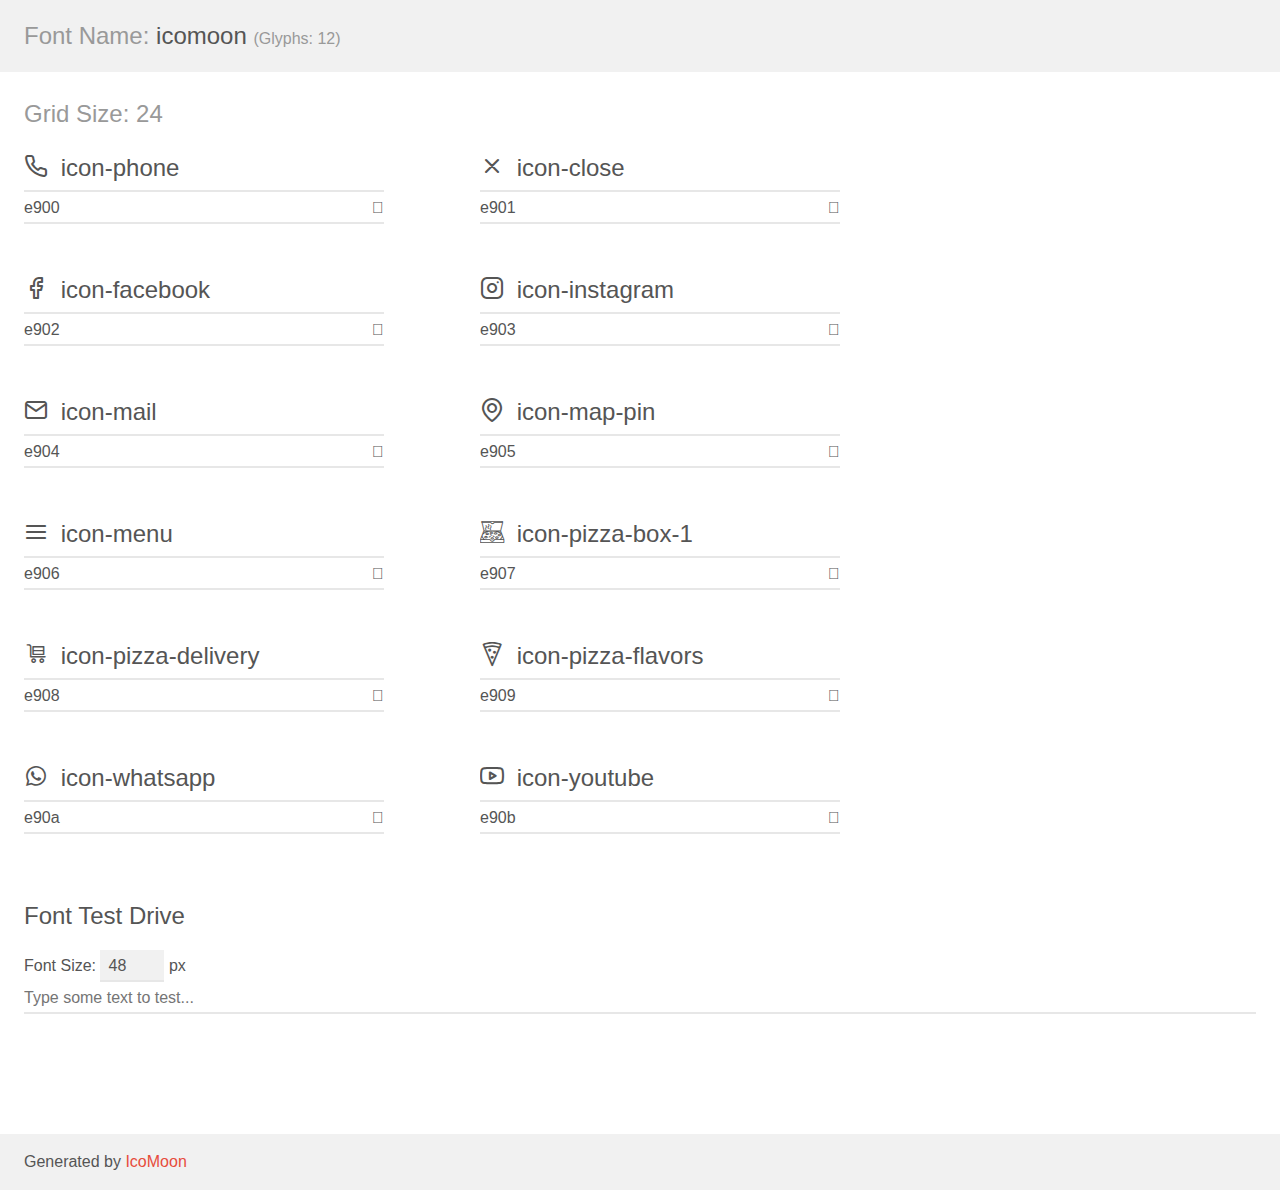
<file: assets/demo.html>
<!doctype html>
<html>
<head>
    <meta charset="utf-8">
    <title>IcoMoon Demo</title>
    <meta name="description" content="An Icon Font Generated By IcoMoon.io">
    <meta name="viewport" content="width=device-width, initial-scale=1">
    <link rel="stylesheet" href="demo-files/demo.css">
    <link rel="stylesheet" href="style.css"></head>
<body>
    <div class="bgc1 clearfix">
        <h1 class="mhmm mvm"><span class="fgc1">Font Name:</span> icomoon <small class="fgc1">(Glyphs:&nbsp;12)</small></h1>
    </div>
    <div class="clearfix mhl ptl">
        <h1 class="mvm mtn fgc1">Grid Size: 24</h1>
        <div class="glyph fs1">
            <div class="clearfix bshadow0 pbs">
                <span class="icon-phone"></span>
                <span class="mls"> icon-phone</span>
            </div>
            <fieldset class="fs0 size1of1 clearfix hidden-false">
                <input type="text" readonly value="e900" class="unit size1of2" />
                <input type="text" maxlength="1" readonly value="&#xe900;" class="unitRight size1of2 talign-right" />
            </fieldset>
            <div class="fs0 bshadow0 clearfix hidden-true">
                <span class="unit pvs fgc1">liga: </span>
                <input type="text" readonly value="" class="liga unitRight" />
            </div>
        </div>
        <div class="glyph fs1">
            <div class="clearfix bshadow0 pbs">
                <span class="icon-close"></span>
                <span class="mls"> icon-close</span>
            </div>
            <fieldset class="fs0 size1of1 clearfix hidden-false">
                <input type="text" readonly value="e901" class="unit size1of2" />
                <input type="text" maxlength="1" readonly value="&#xe901;" class="unitRight size1of2 talign-right" />
            </fieldset>
            <div class="fs0 bshadow0 clearfix hidden-true">
                <span class="unit pvs fgc1">liga: </span>
                <input type="text" readonly value="" class="liga unitRight" />
            </div>
        </div>
        <div class="glyph fs1">
            <div class="clearfix bshadow0 pbs">
                <span class="icon-facebook"></span>
                <span class="mls"> icon-facebook</span>
            </div>
            <fieldset class="fs0 size1of1 clearfix hidden-false">
                <input type="text" readonly value="e902" class="unit size1of2" />
                <input type="text" maxlength="1" readonly value="&#xe902;" class="unitRight size1of2 talign-right" />
            </fieldset>
            <div class="fs0 bshadow0 clearfix hidden-true">
                <span class="unit pvs fgc1">liga: </span>
                <input type="text" readonly value="" class="liga unitRight" />
            </div>
        </div>
        <div class="glyph fs1">
            <div class="clearfix bshadow0 pbs">
                <span class="icon-instagram"></span>
                <span class="mls"> icon-instagram</span>
            </div>
            <fieldset class="fs0 size1of1 clearfix hidden-false">
                <input type="text" readonly value="e903" class="unit size1of2" />
                <input type="text" maxlength="1" readonly value="&#xe903;" class="unitRight size1of2 talign-right" />
            </fieldset>
            <div class="fs0 bshadow0 clearfix hidden-true">
                <span class="unit pvs fgc1">liga: </span>
                <input type="text" readonly value="" class="liga unitRight" />
            </div>
        </div>
        <div class="glyph fs1">
            <div class="clearfix bshadow0 pbs">
                <span class="icon-mail"></span>
                <span class="mls"> icon-mail</span>
            </div>
            <fieldset class="fs0 size1of1 clearfix hidden-false">
                <input type="text" readonly value="e904" class="unit size1of2" />
                <input type="text" maxlength="1" readonly value="&#xe904;" class="unitRight size1of2 talign-right" />
            </fieldset>
            <div class="fs0 bshadow0 clearfix hidden-true">
                <span class="unit pvs fgc1">liga: </span>
                <input type="text" readonly value="" class="liga unitRight" />
            </div>
        </div>
        <div class="glyph fs1">
            <div class="clearfix bshadow0 pbs">
                <span class="icon-map-pin"></span>
                <span class="mls"> icon-map-pin</span>
            </div>
            <fieldset class="fs0 size1of1 clearfix hidden-false">
                <input type="text" readonly value="e905" class="unit size1of2" />
                <input type="text" maxlength="1" readonly value="&#xe905;" class="unitRight size1of2 talign-right" />
            </fieldset>
            <div class="fs0 bshadow0 clearfix hidden-true">
                <span class="unit pvs fgc1">liga: </span>
                <input type="text" readonly value="" class="liga unitRight" />
            </div>
        </div>
        <div class="glyph fs1">
            <div class="clearfix bshadow0 pbs">
                <span class="icon-menu"></span>
                <span class="mls"> icon-menu</span>
            </div>
            <fieldset class="fs0 size1of1 clearfix hidden-false">
                <input type="text" readonly value="e906" class="unit size1of2" />
                <input type="text" maxlength="1" readonly value="&#xe906;" class="unitRight size1of2 talign-right" />
            </fieldset>
            <div class="fs0 bshadow0 clearfix hidden-true">
                <span class="unit pvs fgc1">liga: </span>
                <input type="text" readonly value="" class="liga unitRight" />
            </div>
        </div>
        <div class="glyph fs1">
            <div class="clearfix bshadow0 pbs">
                <span class="icon-pizza-box-1"></span>
                <span class="mls"> icon-pizza-box-1</span>
            </div>
            <fieldset class="fs0 size1of1 clearfix hidden-false">
                <input type="text" readonly value="e907" class="unit size1of2" />
                <input type="text" maxlength="1" readonly value="&#xe907;" class="unitRight size1of2 talign-right" />
            </fieldset>
            <div class="fs0 bshadow0 clearfix hidden-true">
                <span class="unit pvs fgc1">liga: </span>
                <input type="text" readonly value="" class="liga unitRight" />
            </div>
        </div>
        <div class="glyph fs1">
            <div class="clearfix bshadow0 pbs">
                <span class="icon-pizza-delivery"></span>
                <span class="mls"> icon-pizza-delivery</span>
            </div>
            <fieldset class="fs0 size1of1 clearfix hidden-false">
                <input type="text" readonly value="e908" class="unit size1of2" />
                <input type="text" maxlength="1" readonly value="&#xe908;" class="unitRight size1of2 talign-right" />
            </fieldset>
            <div class="fs0 bshadow0 clearfix hidden-true">
                <span class="unit pvs fgc1">liga: </span>
                <input type="text" readonly value="" class="liga unitRight" />
            </div>
        </div>
        <div class="glyph fs1">
            <div class="clearfix bshadow0 pbs">
                <span class="icon-pizza-flavors"></span>
                <span class="mls"> icon-pizza-flavors</span>
            </div>
            <fieldset class="fs0 size1of1 clearfix hidden-false">
                <input type="text" readonly value="e909" class="unit size1of2" />
                <input type="text" maxlength="1" readonly value="&#xe909;" class="unitRight size1of2 talign-right" />
            </fieldset>
            <div class="fs0 bshadow0 clearfix hidden-true">
                <span class="unit pvs fgc1">liga: </span>
                <input type="text" readonly value="" class="liga unitRight" />
            </div>
        </div>
        <div class="glyph fs1">
            <div class="clearfix bshadow0 pbs">
                <span class="icon-whatsapp"></span>
                <span class="mls"> icon-whatsapp</span>
            </div>
            <fieldset class="fs0 size1of1 clearfix hidden-false">
                <input type="text" readonly value="e90a" class="unit size1of2" />
                <input type="text" maxlength="1" readonly value="&#xe90a;" class="unitRight size1of2 talign-right" />
            </fieldset>
            <div class="fs0 bshadow0 clearfix hidden-true">
                <span class="unit pvs fgc1">liga: </span>
                <input type="text" readonly value="" class="liga unitRight" />
            </div>
        </div>
        <div class="glyph fs1">
            <div class="clearfix bshadow0 pbs">
                <span class="icon-youtube"></span>
                <span class="mls"> icon-youtube</span>
            </div>
            <fieldset class="fs0 size1of1 clearfix hidden-false">
                <input type="text" readonly value="e90b" class="unit size1of2" />
                <input type="text" maxlength="1" readonly value="&#xe90b;" class="unitRight size1of2 talign-right" />
            </fieldset>
            <div class="fs0 bshadow0 clearfix hidden-true">
                <span class="unit pvs fgc1">liga: </span>
                <input type="text" readonly value="" class="liga unitRight" />
            </div>
        </div>
    </div>

    <!--[if gt IE 8]><!-->
    <div class="mhl clearfix mbl">
        <h1>Font Test Drive</h1>
        <label>
            Font Size: <input id="fontSize" type="number" class="textbox0 mbm"
            min="8" value="48" />
            px
        </label>
        <input id="testText" type="text" class="phl size1of1 mvl"
        placeholder="Type some text to test..." value=""/>
        <div id="testDrive" class="icon-" style="font-family: icomoon">&nbsp;
        </div>
    </div>
    <!--<![endif]-->
    <div class="bgc1 clearfix">
        <p class="mhl">Generated by <a href="https://icomoon.io/app">IcoMoon</a></p>
    </div>

    <script src="demo-files/demo.js"></script>
</body>
</html>
</file>
<file: assets/demo-files/demo.css>
body {
  padding: 0;
  margin: 0;
  font-family: sans-serif;
  font-size: 1em;
  line-height: 1.5;
  color: #555;
  background: #fff;
}
h1 {
  font-size: 1.5em;
  font-weight: normal;
}
small {
  font-size: .66666667em;
}
a {
  color: #e74c3c;
  text-decoration: none;
}
a:hover, a:focus {
  box-shadow: 0 1px #e74c3c;
}
.bshadow0, input {
  box-shadow: inset 0 -2px #e7e7e7;
}
input:hover {
  box-shadow: inset 0 -2px #ccc;
}
input, fieldset {
  font-family: sans-serif;
  font-size: 1em;
  margin: 0;
  padding: 0;
  border: 0;
}
input {
  color: inherit;
  line-height: 1.5;
  height: 1.5em;
  padding: .25em 0;
}
input:focus {
  outline: none;
  box-shadow: inset 0 -2px #449fdb;
}
.glyph {
  font-size: 16px;
  width: 15em;
  padding-bottom: 1em;
  margin-right: 4em;
  margin-bottom: 1em;
  float: left;
  overflow: hidden;
}
.liga {
  width: 80%;
  width: calc(100% - 2.5em);
}
.talign-right {
  text-align: right;
}
.talign-center {
  text-align: center;
}
.bgc1 {
  background: #f1f1f1;
}
.fgc1 {
  color: #999;
}
.fgc0 {
  color: #000;
}
p {
  margin-top: 1em;
  margin-bottom: 1em;
}
.mvm {
  margin-top: .75em;
  margin-bottom: .75em;
}
.mtn {
  margin-top: 0;
}
.mtl, .mal {
  margin-top: 1.5em;
}
.mbl, .mal {
  margin-bottom: 1.5em;
}
.mal, .mhl {
  margin-left: 1.5em;
  margin-right: 1.5em;
}
.mhmm {
  margin-left: 1em;
  margin-right: 1em;
}
.mls {
  margin-left: .25em;
}
.ptl {
  padding-top: 1.5em;
}
.pbs, .pvs {
  padding-bottom: .25em;
}
.pvs, .pts {
  padding-top: .25em;
}
.unit {
  float: left;
}
.unitRight {
  float: right;
}
.size1of2 {
  width: 50%;
}
.size1of1 {
  width: 100%;
}
.clearfix:before, .clearfix:after {
  content: " ";
  display: table;
}
.clearfix:after {
  clear: both;
}
.hidden-true {
  display: none;
}
.textbox0 {
  width: 3em;
  background: #f1f1f1;
  padding: .25em .5em;
  line-height: 1.5;
  height: 1.5em;
}
#testDrive {
  display: block;
  padding-top: 24px;
  line-height: 1.5;
}
.fs0 {
  font-size: 16px;
}
.fs1 {
  font-size: 24px;
}
</file>
<file: assets/style.css>
@font-face {
  font-family: 'icomoon';
  src:  url('fonts/icomoon.eot?foo45j');
  src:  url('fonts/icomoon.eot?foo45j#iefix') format('embedded-opentype'),
    url('fonts/icomoon.ttf?foo45j') format('truetype'),
    url('fonts/icomoon.woff?foo45j') format('woff'),
    url('fonts/icomoon.svg?foo45j#icomoon') format('svg');
  font-weight: normal;
  font-style: normal;
  font-display: block;
}

[class^="icon-"], [class*=" icon-"] {
  /* use !important to prevent issues with browser extensions that change fonts */
  font-family: 'icomoon' !important;
  speak: never;
  font-style: normal;
  font-weight: normal;
  font-variant: normal;
  text-transform: none;
  line-height: 1;

  /* Better Font Rendering =========== */
  -webkit-font-smoothing: antialiased;
  -moz-osx-font-smoothing: grayscale;
}

.icon-phone:before {
  content: "\e900";
}
.icon-close:before {
  content: "\e901";
}
.icon-facebook:before {
  content: "\e902";
}
.icon-instagram:before {
  content: "\e903";
}
.icon-mail:before {
  content: "\e904";
}
.icon-map-pin:before {
  content: "\e905";
}
.icon-menu:before {
  content: "\e906";
}
.icon-pizza-box-1:before {
  content: "\e907";
}
.icon-pizza-delivery:before {
  content: "\e908";
}
.icon-pizza-flavors:before {
  content: "\e909";
}
.icon-whatsapp:before {
  content: "\e90a";
}
.icon-youtube:before {
  content: "\e90b";
}
</file>
